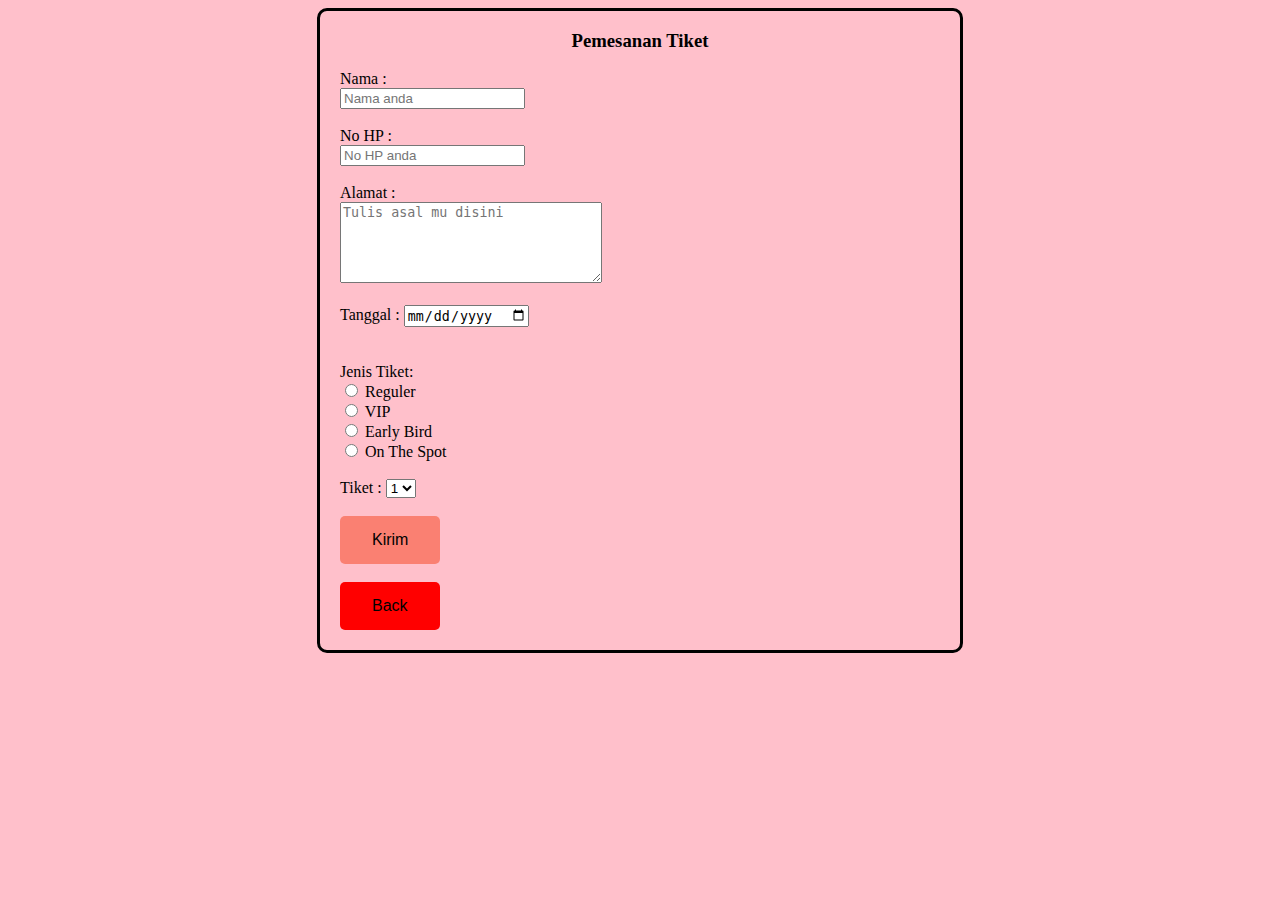
<file: form.html>
<!DOCTYPE html>
<html lang="en">

<head>
    <meta charset="UTF-8">
    <meta http-equiv="X-UA-Compatible" content="IE=edge">
    <meta name="viewport" content="width=device-width, initial-scale=1.0">
    <title>Pemesanan Tiket</title>
    <link rel="stylesheet" href="style.css">
</head>

<body>
    <div class="container">
        <div class="header">
            <h3 style="text-align: center;">Pemesanan Tiket</h3>
        </div>
        <form action="">
            <label for="nama">Nama :</label><br>
            <input type="text" placeholder="Nama anda" id="nama"><br><br>

            <label for="no">No HP :</label><br>
            <input type="number" placeholder="No HP anda" id="no"><br><br>

            <label for="programming">Alamat :</label> <br>
            <textarea placeholder="Tulis asal mu disini" name="alamat" id="alamat" cols="30" rows="5"></textarea>
            <br><br>

            <label for="tanggal">Tanggal :</label>
            <input type="date" id="tanggal" name="tanggal"><br><br><br>

            <label>Jenis Tiket:</label><br>
            <input type="radio" name="tiket" id="reguler" value="Reguler">
            <label for="tiket">Reguler</label> <br>
            <input type="radio" name="tiket" id="vip" value="VIP">
            <label for="tiket">VIP</label> <br>
            <input type="radio" name="tiket" id="early" value="Early Bird">
            <label for="tiket">Early Bird</label> <br>
            <input type="radio" name="tiket" id="on" value="On The Spot">
            <label for="on">On The Spot</label> <br> <br>



            <label for="jumlah">Tiket :</label>
            <select id="jumlah">
                    <option value="1">1</option>
                    <option value="2">2</option>
                    <option value="3">3</option>
                    <option value="4">4</option>
                    <option value="5">5</option>
                </select><br><br>


            <button class="btn" type="submit" onclick="kirimData()">Kirim</button>
        </form>
        <br>
        <a href="index.html">
            <button class="btn" style="background-color: red;">Back</button>
        </a>
    </div>
    <script src="script.js"></script>
</body>

</html>
</file>
<file: style.css>
body {
    background-color: pink;
    color: black;
}

.container {
    border: 3px solid black;
    padding: 0 20px 20px 20px;
    display: grid;
    border-radius: 10px;
    width: 600px;
    margin: 0 auto;
}

.kotak {
    border: 2px solid black;
    border-radius: 20px;
    padding: 8px 20px 8px;
}

p,
h1,
h2 {
    color: black;
}

h1 {
    text-align: center;
}

.btn {
    background-color: salmon;
    border: none;
    color: black;
    padding: 15px 32px;
    text-align: center;
    text-decoration: none;
    display: inline-block;
    font-size: 16px;
    border-radius: 5px;
    cursor: pointer;
}

img {
    display: block;
    margin: auto;
}

.fix_ {
    position: fixed;
}
</file>
